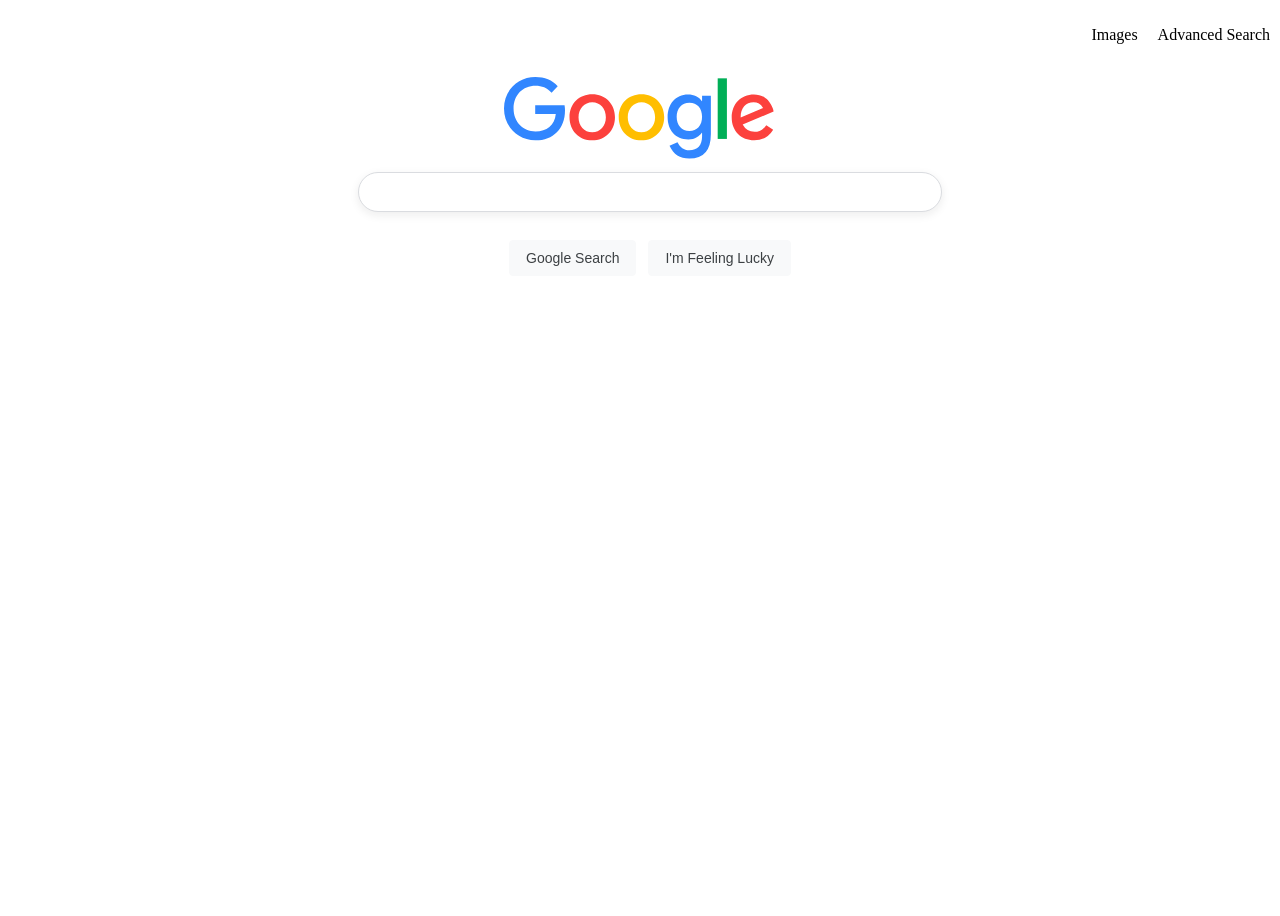
<file: index.html>
<!DOCTYPE html>
<html lang="en">

<head>
    <title>Search</title>
    <link rel="stylesheet" href="styles.css">
</head>

<body>
    <div>
        <ul class="navbar-google">
            <li class="navbar-item-google"><a href="images.html">Images</a></li>
            <li class="navbar-item-google"><a href="advanced.html">Advanced Search</a></li>
        </ul>
    </div>

    <div class="Logo-space">
        <svg class="Google_Logo" aria-label="Google" height="92" role="img" viewBox="0 0 272 92" width="272"
            xmlns="http://www.w3.org/2000/svg">
            <path
                d="M31.32 70.33c17.65.17 29.67-11.68 29.67-29.92q.01-2.29-.43-5.08H31.2v8.76h20.6c-1.1 11.47-9.18 17.44-20.27 17.44-12.44 0-21.96-9.35-21.96-22.94 0-13.41 9.1-22.77 21.96-22.77 6.48 0 11.26 2 16.04 6.9l6.14-6.43c-5.38-6.3-13.16-9.31-22.3-9.31C13.7 6.98 0 20.27 0 38.46c0 17.4 13.25 31.7 31.32 31.87"
                fill="#3186FF"></path>
            <path
                d="M88.2 70.33c13.2 0 22.77-9.69 22.77-23.15 0-13.2-9.35-22.98-22.77-22.98-12.7 0-22.68 9.02-22.68 22.98 0 13.33 9.43 23.15 22.68 23.15m0-8.04c-8.04 0-13.67-6.6-13.67-15.1s5.93-14.95 13.67-14.95c8.17 0 13.67 6.6 13.67 14.94 0 8.64-5.63 15.11-13.67 15.11"
                fill="#FC413D"></path>
            <path
                d="M137.42 70.33c13.29 0 22.77-9.73 22.77-23.15 0-13.2-9.35-22.98-22.77-22.98-12.7 0-22.68 9.02-22.68 22.98 0 13.33 9.43 23.15 22.68 23.15m0-8.04c-8.04 0-13.67-6.6-13.67-15.1s5.93-14.95 13.67-14.95c8.17 0 13.67 6.6 13.67 14.94 0 8.64-5.63 15.11-13.67 15.11"
                fill="#FFBE00"></path>
            <path
                d="M185.37 88.57q21.51 0 21.5-24.63V25.77h-8.8v5.37h-.17c-2.75-4.27-7.96-6.68-13.84-6.68-12.7 0-20.44 9.69-20.44 22.6 0 12.86 7.53 22.34 20.78 22.34 6.52 0 11.34-3.72 13.37-6.77h.3v3.94c0 8.67-4.49 13.8-12.82 13.8-5.46 0-9.1-3.01-11.77-8.05l-7.96 3.52c4.2 8.84 10.16 12.73 19.85 12.73m0-27.55c-7.74 0-12.7-5.71-12.7-14.22 0-8.2 4.92-14.13 12.75-14.13s12.65 5.5 12.65 14.09c0 8.68-5.08 14.26-12.7 14.26"
                fill="#3186FF"></path>
            <path d="M222.91 8.33h-9.22v60.6h9.22z" fill="#00AF57"></path>
            <path
                d="M250.17 70.25a22.1 22.1 0 0 0 19-10.54l-6.86-4.49c-3 4.2-7.1 6.6-11.72 6.6a13.6 13.6 0 0 1-11.93-7.23l30.93-13.12a20 20 0 0 0-.84-3.22c-3.69-9.48-10.12-13.8-18.8-13.8-13.24 0-22.25 9.66-22.25 23.03 0 13.67 9.47 22.77 22.47 22.77m-13.5-22.81v-.51c0-8.76 5.03-14.64 12.95-14.64 3.76 0 7.15 1.69 9.44 5.67z"
                fill="#FC413D"></path>
        </svg>
    </div>


    <div class="search-area">
        <form class="search-form" action="https://www.google.com/search" method="get">
            <input class="googlesearchbar" type="text" name="q">
            <div class="search-buttons">
                <button class="googlesearchbutton" type="submit">Google Search</button>
                <input class="lucky-button" value="I'm Feeling Lucky" aria-label="I'm Feeling Lucky" name="btnI" role="button"
                    tabindex="0" type="submit" data-ved="0ahUKEwiP3_Wwu4eXAxVMmSYFHdBbIN8QnRsIMg"
                    style="visibility: inherit;">
            </div>
        </form>
    </div>
</body>

</html>
</file>
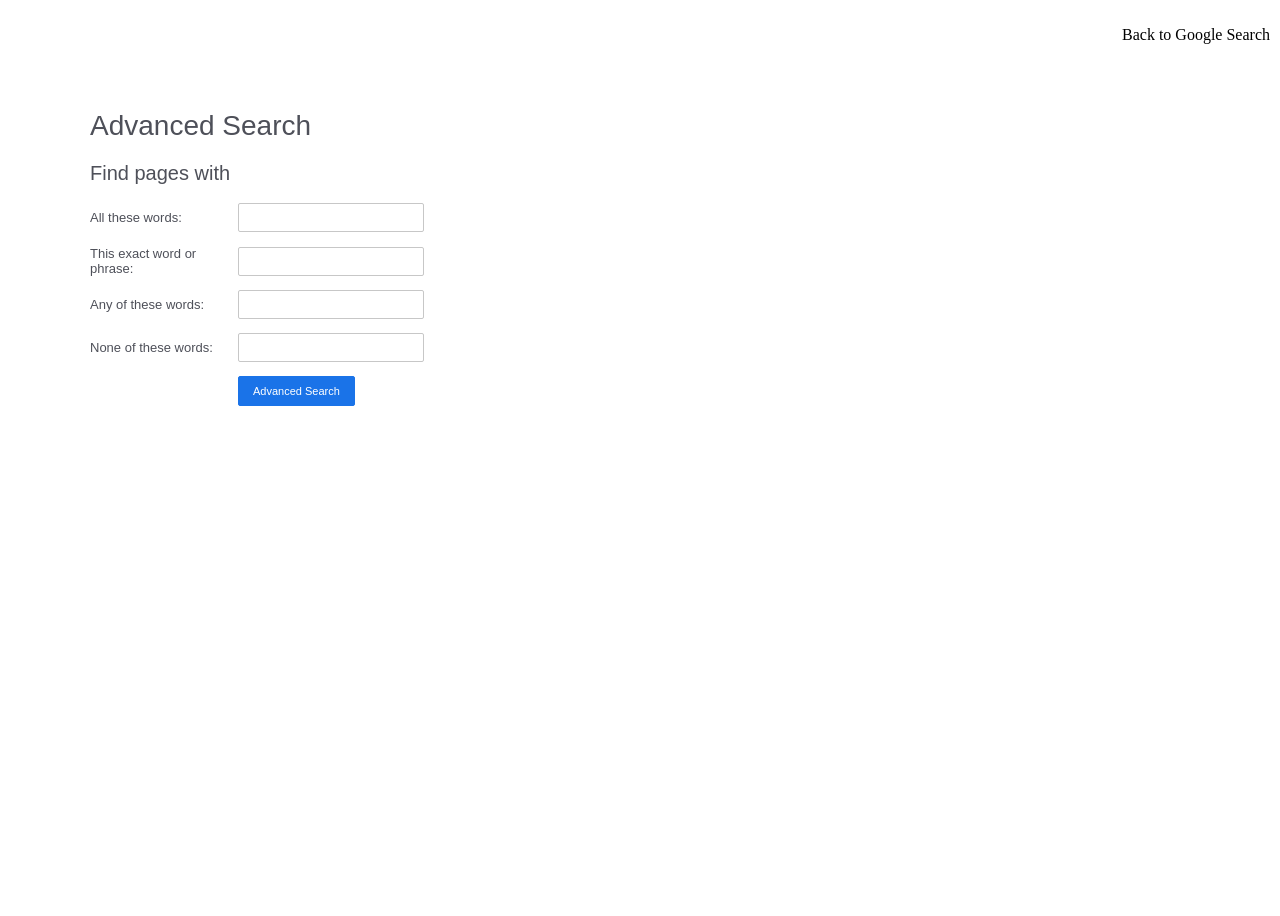
<file: advanced.html>
<!-- https://www.google.com/advanced_search link for advanced search -->

<!DOCTYPE html>
<html lang="en">

<head>
    <title>Advanced</title>
    <link rel="stylesheet" href="styles.css">
</head>

<body>
    <div>
        <ul class="navbar-google-advanced">
            <li class="navbar-item-google"><a href="index.html">Back to Google Search</a></li>
        </ul>
    </div>

    

    <div class="advanced-search-div">
        <form class="advanced-search-area" action="https://www.google.com/search" method="get">
            <h1 class="Advanced_h1">Advanced Search</h1>
            <h2 class="Advanced_h2">Find pages with</h2>
            <div>
                <label for="all-words">All these words:</label>
                <input id="all-words" type="text" name="as_q">
            </div>
            <div>
                <label for="exact-words">This exact word or phrase:</label>
                <input id="exact-words" type="text" name="as_epq">
            </div>
            <div>
                <label for="any-words">Any of these words:</label>
                <input id="any-words" type="text" name="as_oq">
            </div>
            <div>
                <label for="none-words">None of these words:</label>
                <input id="none-words" type="text" name="as_eq">
            </div>
            <button class="googlesearchbutton_advanced" type="submit">Advanced Search</button>
        </form>
    </div>
</body>

</html>
</file>
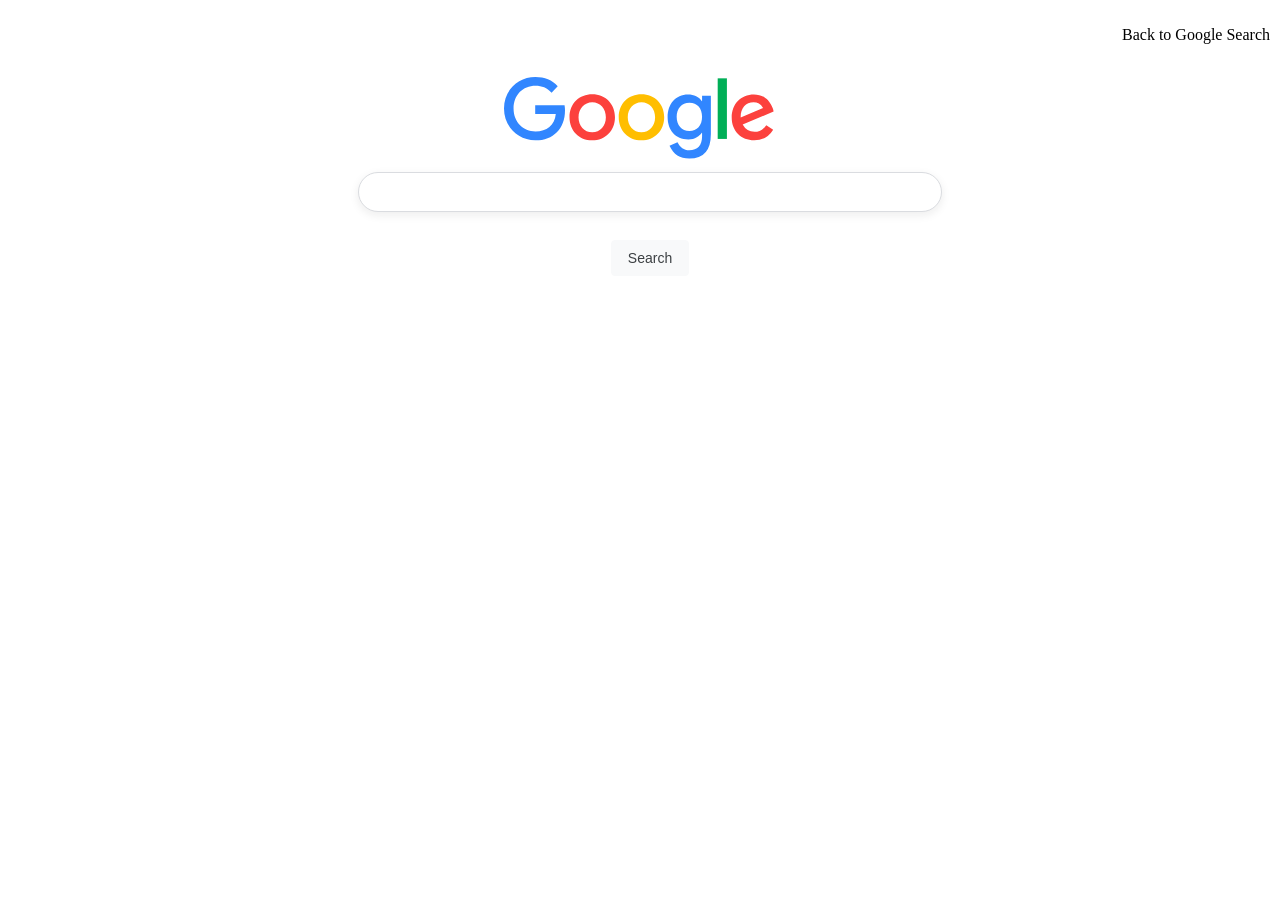
<file: images.html>
<!-- https://www.google.com/imghp?hl=en&ogbl link for Image -->

<!DOCTYPE html>
<html lang="en">

<head>
    <title>Images</title>
    <link rel="stylesheet" href="styles.css">
</head>

<body>
    <div>
        <ul class="navbar-google-images">
            <li class="navbar-item-google"><a href="index.html">Back to Google Search</a></li>
        </ul>
    </div>

    <div class="Logo-space">
        <svg class="Google_Logo" aria-label="Google" height="92" role="img" viewBox="0 0 272 92" width="272"
            xmlns="http://www.w3.org/2000/svg">
            <path
                d="M31.32 70.33c17.65.17 29.67-11.68 29.67-29.92q.01-2.29-.43-5.08H31.2v8.76h20.6c-1.1 11.47-9.18 17.44-20.27 17.44-12.44 0-21.96-9.35-21.96-22.94 0-13.41 9.1-22.77 21.96-22.77 6.48 0 11.26 2 16.04 6.9l6.14-6.43c-5.38-6.3-13.16-9.31-22.3-9.31C13.7 6.98 0 20.27 0 38.46c0 17.4 13.25 31.7 31.32 31.87"
                fill="#3186FF"></path>
            <path
                d="M88.2 70.33c13.2 0 22.77-9.69 22.77-23.15 0-13.2-9.35-22.98-22.77-22.98-12.7 0-22.68 9.02-22.68 22.98 0 13.33 9.43 23.15 22.68 23.15m0-8.04c-8.04 0-13.67-6.6-13.67-15.1s5.93-14.95 13.67-14.95c8.17 0 13.67 6.6 13.67 14.94 0 8.64-5.63 15.11-13.67 15.11"
                fill="#FC413D"></path>
            <path
                d="M137.42 70.33c13.29 0 22.77-9.73 22.77-23.15 0-13.2-9.35-22.98-22.77-22.98-12.7 0-22.68 9.02-22.68 22.98 0 13.33 9.43 23.15 22.68 23.15m0-8.04c-8.04 0-13.67-6.6-13.67-15.1s5.93-14.95 13.67-14.95c8.17 0 13.67 6.6 13.67 14.94 0 8.64-5.63 15.11-13.67 15.11"
                fill="#FFBE00"></path>
            <path
                d="M185.37 88.57q21.51 0 21.5-24.63V25.77h-8.8v5.37h-.17c-2.75-4.27-7.96-6.68-13.84-6.68-12.7 0-20.44 9.69-20.44 22.6 0 12.86 7.53 22.34 20.78 22.34 6.52 0 11.34-3.72 13.37-6.77h.3v3.94c0 8.67-4.49 13.8-12.82 13.8-5.46 0-9.1-3.01-11.77-8.05l-7.96 3.52c4.2 8.84 10.16 12.73 19.85 12.73m0-27.55c-7.74 0-12.7-5.71-12.7-14.22 0-8.2 4.92-14.13 12.75-14.13s12.65 5.5 12.65 14.09c0 8.68-5.08 14.26-12.7 14.26"
                fill="#3186FF"></path>
            <path d="M222.91 8.33h-9.22v60.6h9.22z" fill="#00AF57"></path>
            <path
                d="M250.17 70.25a22.1 22.1 0 0 0 19-10.54l-6.86-4.49c-3 4.2-7.1 6.6-11.72 6.6a13.6 13.6 0 0 1-11.93-7.23l30.93-13.12a20 20 0 0 0-.84-3.22c-3.69-9.48-10.12-13.8-18.8-13.8-13.24 0-22.25 9.66-22.25 23.03 0 13.67 9.47 22.77 22.47 22.77m-13.5-22.81v-.51c0-8.76 5.03-14.64 12.95-14.64 3.76 0 7.15 1.69 9.44 5.67z"
                fill="#FC413D"></path>
        </svg>
    </div>


    <div class="search-area">
        <form class="search-form" action="https://www.google.com/search" method="get">
            <input class="googlesearchbar" type="text" name="q">
            <input type="hidden" name="udm" value="2">
            <div class="search-buttons">
                <button class="googlesearchbutton" type="submit">Search</button>
            </div>
        </form>
    </div>

</body>

</html>
</file>
<file: styles.css>
body {
    background-color: white;
    margin: 0;
    min-height: 100vh;
}

.Logo-space {
    display:flex;
    justify-content: center; /* Horizontal */
    align-items: center; /* Vertical */
    margin: 10px;
}

.Google_Logo {
    max-height: 100%;
    max-width: 100%;
    object-fit: contain;
    object-position: center bottom;
    width: auto;
}

.search-area {
    display: flex;
    justify-content: center; /* Horizontal */
    align-items: center; /* Vertical */
    gap: 10px;
    width: 100%;
    z-index: 3;
    position: relative;
    box-sizing: border-box;
    background: var(--xhUGwc);
    border-radius: 26px;
    margin: 10px;

}

.search-form {
    display: flex;
    flex-direction: column;
    align-items: center;
    grid-template-columns: max-content max-content;
    justify-content: center;
    gap: 28px 12px;
}


input.googlesearchbar {
    grid-column: 1 / -1;
    width: min(584px, 70vw);
    height: 40px;
    box-sizing: border-box;
    justify-content: center; /* Horizontal */
    align-items: center; /* Vertical */
    border: 1px solid #dadce0;
    border-radius: 26px;
    padding: 10px;
    box-shadow: 0px 3px 10px 0px rgba(31, 31, 31, 0.08);
    font-size: 16px;
}

.search-buttons {
    display: flex;
    justify-content: center;
    gap: 12px;
}

.googlesearchbutton,
.lucky-button {
    height: 36px;
    padding: 0 16px;
    width: auto;
    white-space: nowrap;
    border: 1px solid #f8f9fa;
    border-radius: 4px;
    background-color: #f8f9fa;
    color: #3c4043;
    font: 14px Arial, sans-serif;
    cursor: pointer;
}

.googlesearchbutton:hover,
.lucky-button:hover {
    border-color: #dadce0;
    box-shadow: 0 1px 1px rgba(0, 0, 0, 0.1);
}


.navbar-google{
    list-style-type: none;
    display: flex;
    flex-direction: row;
    justify-content: flex-end;
}

.navbar-item-google {
    margin: 10px;
}

/*LINK STYLES */
/* unvisited link */
a:link {

    color: black;
    text-decoration: none;
}
/* visited link */
a:visited {
    color: black;
}
/* mouse over link */
a:hover {
    color: black;
}
/* selected link */
a:active {
    color: black;
}


/* IMAGES SHEET -------------------------------------------------------------------------------------*/

.navbar-google-images{
    list-style-type: none;
    display: flex;
    flex-direction: row;
    justify-content: flex-end;
}

.google-image-logo {
    display: block;
    width: min(272px, 80vw);
    height: auto;
}

.images-logo-space {
    height: auto;
    overflow: visible;
    margin-bottom: 0 0 10px;
}

.images-logo-space .google-image-logo {
    width: 272px;
    height: auto;
    transform: none;
}

/* ADVANCED SEARCH SHEET --------------------------------------------------------------------------------------*/
.navbar-google-advanced{
    list-style-type: none;
    display: flex;
    flex-direction: row;
    justify-content: flex-end;

}

.search-area-advanced {
    font-family: Arial, sans-serif;
    font-size: 13px;
    margin: 40px;
    width: min(850px, 90vw);
    color: #222;
}

.search-area-advanced .search-form {
    width: 100%;
}

.googlesearchbutton_advanced {
    display: block;
    width: auto;
    margin: 10px 0 0 148px;
    padding: 8px 14px;
    font-family: Arial, sans-serif;
    color: white;
    background-color: #1a73e8;
    border: 1px solid #1a73e8;
    border-radius: 2px;
    font-size: 11px;
}

.advanced-search-div {
    flex-direction: row;
    margin-left: clamp(34px, calc(17.34vw - 112px), 90px);
    color: #4e5059;
    display: flex;
    align-items: flex-start;
    flex-direction: column;
    margin-bottom: 40px;

}

.advanced-search-area {
    flex-direction: column;
    display: block;
    margin-top: 0em;
    unicode-bidi: isolate;
}

.Advanced_h1 {
    margin: 40px 0 0;
    width: 100%;
    font-size: 28px;
    line-weight: 36px;
    font-weight: 400;
    font-family: Google Sans, Roboto, Arial, sans-serif, Noto Color Emoji;
    padding: 0;
}

.Advanced_h2 {
    margin: 40px 0 0;
    width: 100%;
    font-size: 20px;
    line-height: 28px;
    font-weight: 400;
    font-family: Google Sans, Roboto, Arial, sans-serif, Noto Color Emoji;
    display: block;
    margin-block-start: 0.83em;
    margin-block-end: 0.83em;
    margin-inline-start: 0px;
    margin-inline-end: 0px;
    unicode-bidi: isolate;
}


.advanced-search-area > div {
    display: grid;
    grid-template-columns: 140px minmax(0, 1fr);
    align-items: center;
    gap: 8px;
    margin-bottom: 14px;
}

.advanced-search-area label {
    font: 13px Arial, sans-serif;
}

.advanced-search-area input {
    width: 100%;
    height: 29px;
    box-sizing: border-box;
    padding: 4px 8px;
    border: 1px solid #c7c7c7;
    border-radius: 2px;
    font: 13px Arial, sans-serif;
}
</file>
